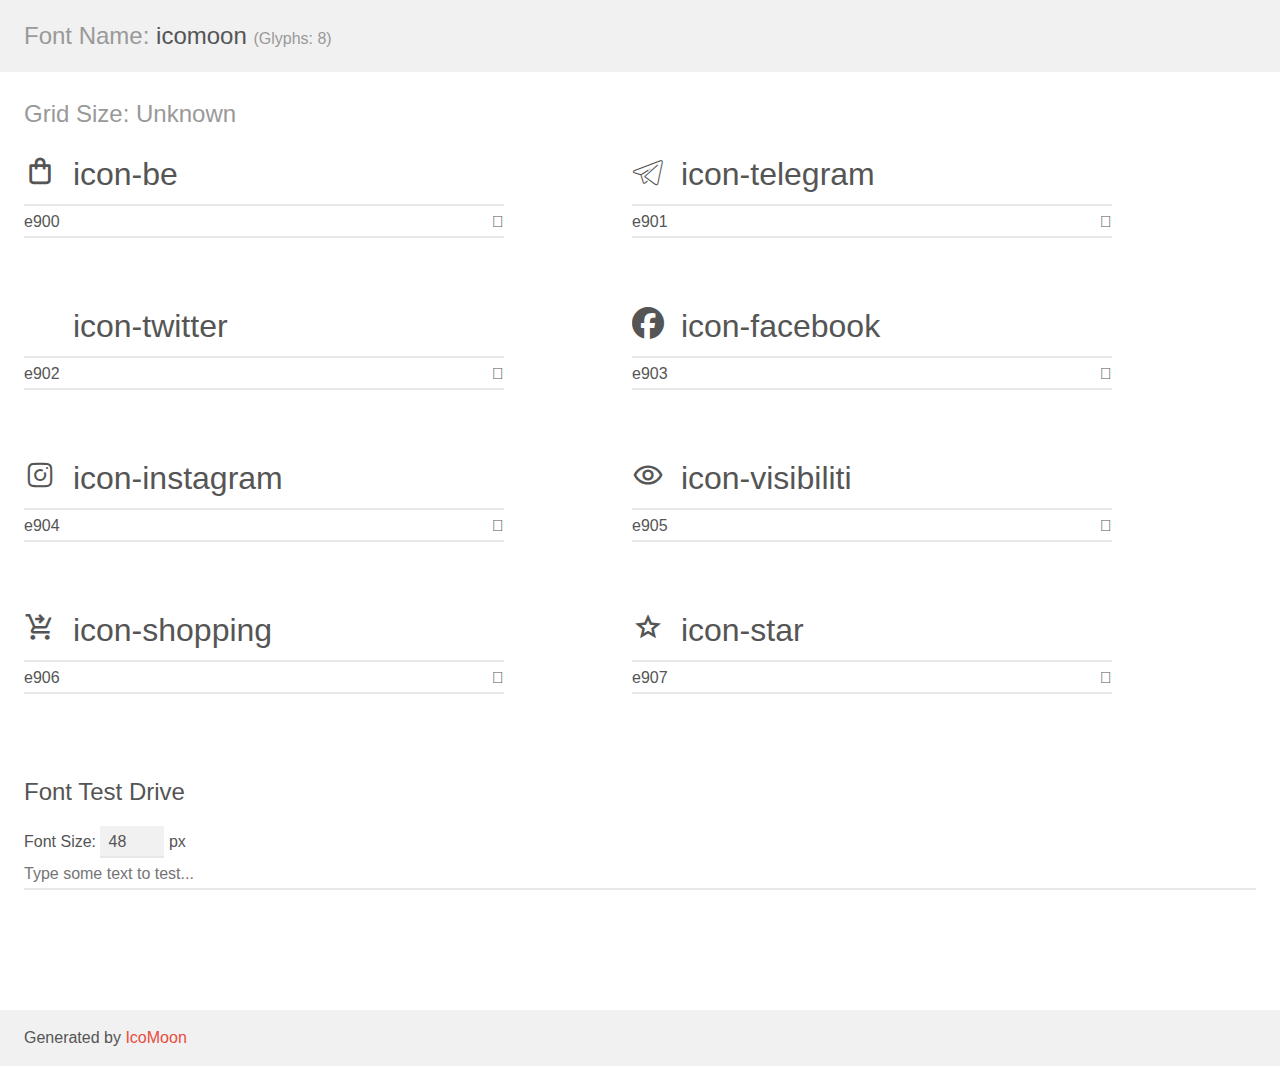
<file: assets/icon/demo.html>
<!doctype html>
<html>
<head>
    <meta charset="utf-8">
    <title>IcoMoon Demo</title>
    <meta name="description" content="An Icon Font Generated By IcoMoon.io">
    <meta name="viewport" content="width=device-width, initial-scale=1">
    <link rel="stylesheet" href="demo-files/demo.css">
    <link rel="stylesheet" href="style.css"></head>
<body>
    <div class="bgc1 clearfix">
        <h1 class="mhmm mvm"><span class="fgc1">Font Name:</span> icomoon <small class="fgc1">(Glyphs:&nbsp;8)</small></h1>
    </div>
    <div class="clearfix mhl ptl">
        <h1 class="mvm mtn fgc1">Grid Size: Unknown</h1>
        <div class="glyph fs1">
            <div class="clearfix bshadow0 pbs">
                <span class="icon-be"></span>
                <span class="mls"> icon-be</span>
            </div>
            <fieldset class="fs0 size1of1 clearfix hidden-false">
                <input type="text" readonly value="e900" class="unit size1of2" />
                <input type="text" maxlength="1" readonly value="&#xe900;" class="unitRight size1of2 talign-right" />
            </fieldset>
            <div class="fs0 bshadow0 clearfix hidden-true">
                <span class="unit pvs fgc1">liga: </span>
                <input type="text" readonly value="" class="liga unitRight" />
            </div>
        </div>
        <div class="glyph fs1">
            <div class="clearfix bshadow0 pbs">
                <span class="icon-telegram"></span>
                <span class="mls"> icon-telegram</span>
            </div>
            <fieldset class="fs0 size1of1 clearfix hidden-false">
                <input type="text" readonly value="e901" class="unit size1of2" />
                <input type="text" maxlength="1" readonly value="&#xe901;" class="unitRight size1of2 talign-right" />
            </fieldset>
            <div class="fs0 bshadow0 clearfix hidden-true">
                <span class="unit pvs fgc1">liga: </span>
                <input type="text" readonly value="" class="liga unitRight" />
            </div>
        </div>
        <div class="glyph fs1">
            <div class="clearfix bshadow0 pbs">
                <span class="icon-twitter"></span>
                <span class="mls"> icon-twitter</span>
            </div>
            <fieldset class="fs0 size1of1 clearfix hidden-false">
                <input type="text" readonly value="e902" class="unit size1of2" />
                <input type="text" maxlength="1" readonly value="&#xe902;" class="unitRight size1of2 talign-right" />
            </fieldset>
            <div class="fs0 bshadow0 clearfix hidden-true">
                <span class="unit pvs fgc1">liga: </span>
                <input type="text" readonly value="" class="liga unitRight" />
            </div>
        </div>
        <div class="glyph fs1">
            <div class="clearfix bshadow0 pbs">
                <span class="icon-facebook"></span>
                <span class="mls"> icon-facebook</span>
            </div>
            <fieldset class="fs0 size1of1 clearfix hidden-false">
                <input type="text" readonly value="e903" class="unit size1of2" />
                <input type="text" maxlength="1" readonly value="&#xe903;" class="unitRight size1of2 talign-right" />
            </fieldset>
            <div class="fs0 bshadow0 clearfix hidden-true">
                <span class="unit pvs fgc1">liga: </span>
                <input type="text" readonly value="" class="liga unitRight" />
            </div>
        </div>
        <div class="glyph fs1">
            <div class="clearfix bshadow0 pbs">
                <span class="icon-instagram"></span>
                <span class="mls"> icon-instagram</span>
            </div>
            <fieldset class="fs0 size1of1 clearfix hidden-false">
                <input type="text" readonly value="e904" class="unit size1of2" />
                <input type="text" maxlength="1" readonly value="&#xe904;" class="unitRight size1of2 talign-right" />
            </fieldset>
            <div class="fs0 bshadow0 clearfix hidden-true">
                <span class="unit pvs fgc1">liga: </span>
                <input type="text" readonly value="" class="liga unitRight" />
            </div>
        </div>
        <div class="glyph fs1">
            <div class="clearfix bshadow0 pbs">
                <span class="icon-visibiliti"></span>
                <span class="mls"> icon-visibiliti</span>
            </div>
            <fieldset class="fs0 size1of1 clearfix hidden-false">
                <input type="text" readonly value="e905" class="unit size1of2" />
                <input type="text" maxlength="1" readonly value="&#xe905;" class="unitRight size1of2 talign-right" />
            </fieldset>
            <div class="fs0 bshadow0 clearfix hidden-true">
                <span class="unit pvs fgc1">liga: </span>
                <input type="text" readonly value="" class="liga unitRight" />
            </div>
        </div>
        <div class="glyph fs1">
            <div class="clearfix bshadow0 pbs">
                <span class="icon-shopping"></span>
                <span class="mls"> icon-shopping</span>
            </div>
            <fieldset class="fs0 size1of1 clearfix hidden-false">
                <input type="text" readonly value="e906" class="unit size1of2" />
                <input type="text" maxlength="1" readonly value="&#xe906;" class="unitRight size1of2 talign-right" />
            </fieldset>
            <div class="fs0 bshadow0 clearfix hidden-true">
                <span class="unit pvs fgc1">liga: </span>
                <input type="text" readonly value="" class="liga unitRight" />
            </div>
        </div>
        <div class="glyph fs1">
            <div class="clearfix bshadow0 pbs">
                <span class="icon-star"></span>
                <span class="mls"> icon-star</span>
            </div>
            <fieldset class="fs0 size1of1 clearfix hidden-false">
                <input type="text" readonly value="e907" class="unit size1of2" />
                <input type="text" maxlength="1" readonly value="&#xe907;" class="unitRight size1of2 talign-right" />
            </fieldset>
            <div class="fs0 bshadow0 clearfix hidden-true">
                <span class="unit pvs fgc1">liga: </span>
                <input type="text" readonly value="" class="liga unitRight" />
            </div>
        </div>
    </div>

    <!--[if gt IE 8]><!-->
    <div class="mhl clearfix mbl">
        <h1>Font Test Drive</h1>
        <label>
            Font Size: <input id="fontSize" type="number" class="textbox0 mbm"
            min="8" value="48" />
            px
        </label>
        <input id="testText" type="text" class="phl size1of1 mvl"
        placeholder="Type some text to test..." value=""/>
        <div id="testDrive" class="icon-" style="font-family: icomoon">&nbsp;
        </div>
    </div>
    <!--<![endif]-->
    <div class="bgc1 clearfix">
        <p class="mhl">Generated by <a href="https://icomoon.io/app">IcoMoon</a></p>
    </div>

    <script src="demo-files/demo.js"></script>
</body>
</html>
</file>
<file: assets/icon/demo-files/demo.css>
body {
  padding: 0;
  margin: 0;
  font-family: sans-serif;
  font-size: 1em;
  line-height: 1.5;
  color: #555;
  background: #fff;
}
h1 {
  font-size: 1.5em;
  font-weight: normal;
}
small {
  font-size: .66666667em;
}
a {
  color: #e74c3c;
  text-decoration: none;
}
a:hover, a:focus {
  box-shadow: 0 1px #e74c3c;
}
.bshadow0, input {
  box-shadow: inset 0 -2px #e7e7e7;
}
input:hover {
  box-shadow: inset 0 -2px #ccc;
}
input, fieldset {
  font-family: sans-serif;
  font-size: 1em;
  margin: 0;
  padding: 0;
  border: 0;
}
input {
  color: inherit;
  line-height: 1.5;
  height: 1.5em;
  padding: .25em 0;
}
input:focus {
  outline: none;
  box-shadow: inset 0 -2px #449fdb;
}
.glyph {
  font-size: 16px;
  width: 15em;
  padding-bottom: 1em;
  margin-right: 4em;
  margin-bottom: 1em;
  float: left;
  overflow: hidden;
}
.liga {
  width: 80%;
  width: calc(100% - 2.5em);
}
.talign-right {
  text-align: right;
}
.talign-center {
  text-align: center;
}
.bgc1 {
  background: #f1f1f1;
}
.fgc1 {
  color: #999;
}
.fgc0 {
  color: #000;
}
p {
  margin-top: 1em;
  margin-bottom: 1em;
}
.mvm {
  margin-top: .75em;
  margin-bottom: .75em;
}
.mtn {
  margin-top: 0;
}
.mtl, .mal {
  margin-top: 1.5em;
}
.mbl, .mal {
  margin-bottom: 1.5em;
}
.mal, .mhl {
  margin-left: 1.5em;
  margin-right: 1.5em;
}
.mhmm {
  margin-left: 1em;
  margin-right: 1em;
}
.mls {
  margin-left: .25em;
}
.ptl {
  padding-top: 1.5em;
}
.pbs, .pvs {
  padding-bottom: .25em;
}
.pvs, .pts {
  padding-top: .25em;
}
.unit {
  float: left;
}
.unitRight {
  float: right;
}
.size1of2 {
  width: 50%;
}
.size1of1 {
  width: 100%;
}
.clearfix:before, .clearfix:after {
  content: " ";
  display: table;
}
.clearfix:after {
  clear: both;
}
.hidden-true {
  display: none;
}
.textbox0 {
  width: 3em;
  background: #f1f1f1;
  padding: .25em .5em;
  line-height: 1.5;
  height: 1.5em;
}
#testDrive {
  display: block;
  padding-top: 24px;
  line-height: 1.5;
}
.fs0 {
  font-size: 16px;
}
.fs1 {
  font-size: 32px;
}
</file>
<file: assets/icon/style.css>
@font-face {
  font-family: 'icomoon';
  src:  url('fonts/icomoon.eot?l8equ5');
  src:  url('fonts/icomoon.eot?l8equ5#iefix') format('embedded-opentype'),
    url('fonts/icomoon.ttf?l8equ5') format('truetype'),
    url('fonts/icomoon.woff?l8equ5') format('woff'),
    url('fonts/icomoon.svg?l8equ5#icomoon') format('svg');
  font-weight: normal;
  font-style: normal;
  font-display: block;
}

[class^="icon-"], [class*=" icon-"] {
  /* use !important to prevent issues with browser extensions that change fonts */
  font-family: 'icomoon' !important;
  speak: never;
  font-style: normal;
  font-weight: normal;
  font-variant: normal;
  text-transform: none;
  line-height: 1;

  /* Better Font Rendering =========== */
  -webkit-font-smoothing: antialiased;
  -moz-osx-font-smoothing: grayscale;
}

.icon-be:before {
  content: "\e900";
}
.icon-telegram:before {
  content: "\e901";
}
.icon-twitter:before {
  content: "\e902";
}
.icon-facebook:before {
  content: "\e903";
}
.icon-instagram:before {
  content: "\e904";
}
.icon-visibiliti:before {
  content: "\e905";
}
.icon-shopping:before {
  content: "\e906";
}
.icon-star:before {
  content: "\e907";
}
</file>
